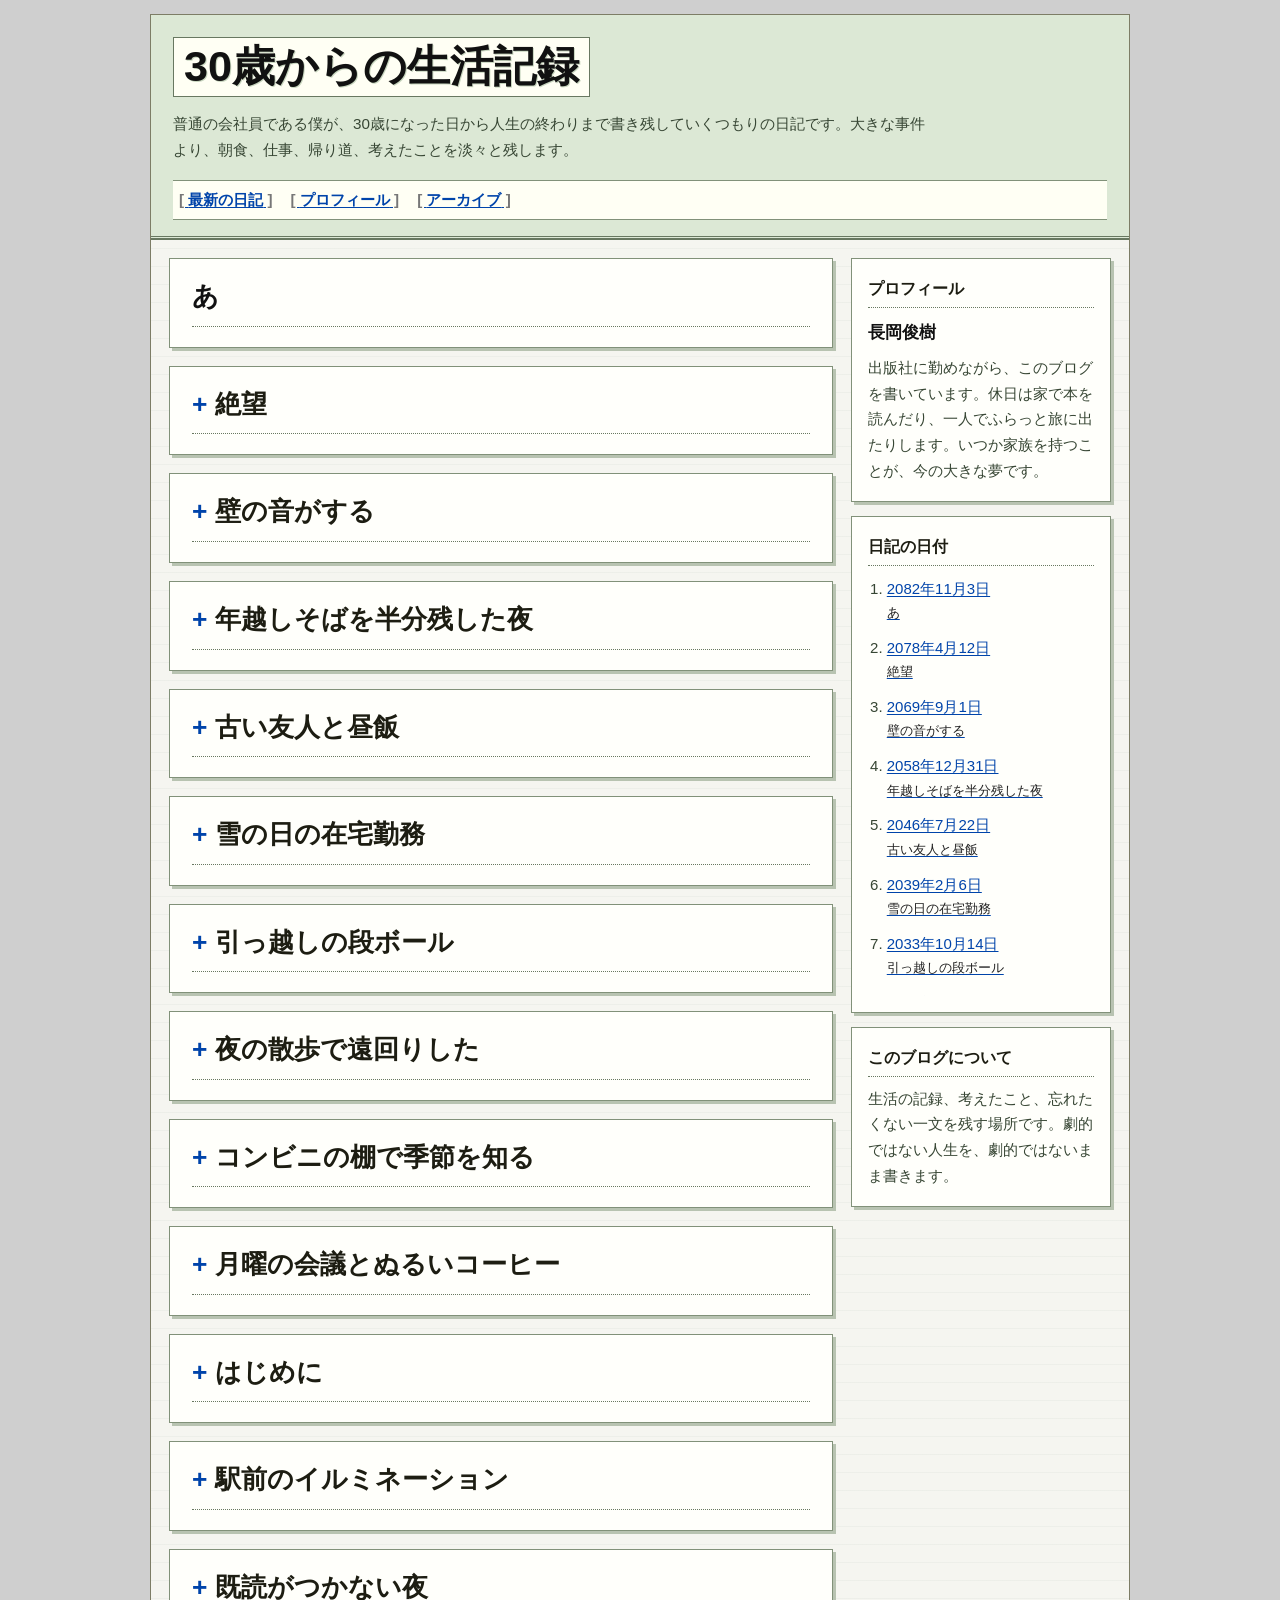
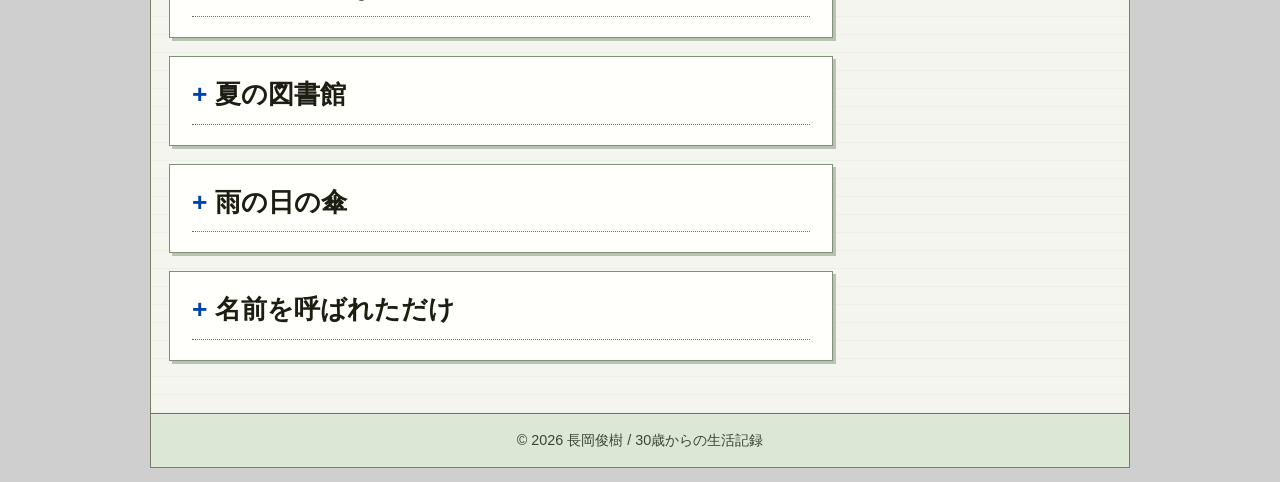
<file: index.html>
<!DOCTYPE html>
<html lang="ja">
<head>
  <meta charset="UTF-8">
  <meta name="viewport" content="width=device-width, initial-scale=1.0">
  <title>30歳からの生活記録</title>
  <style>
    :root {
      color-scheme: light;
      --bg: #f4f1eb;
      --paper: #fffdf8;
      --ink: #202020;
      --muted: #6f675d;
      --line: #ded6ca;
      --accent: #2f6f73;
      --accent-dark: #244e51;
    }

    * {
      box-sizing: border-box;
    }

    body {
      margin: 0;
      font-family: "Hiragino Kaku Gothic ProN", "Yu Gothic", Meiryo, Arial, sans-serif;
      line-height: 1.8;
      color: var(--ink);
      background: var(--bg);
    }

    a {
      color: var(--accent-dark);
      text-decoration-thickness: 1px;
      text-underline-offset: 4px;
    }

    .site-header {
      border-bottom: 1px solid var(--line);
      background: var(--paper);
    }

    .header-inner {
      max-width: 1080px;
      margin: 0 auto;
      padding: 40px 24px 32px;
    }

    .site-title {
      margin: 0;
      font-size: clamp(2rem, 5vw, 4rem);
      line-height: 1.15;
      letter-spacing: 0;
    }

    .site-description {
      max-width: 700px;
      margin: 16px 0 0;
      color: var(--muted);
      font-size: 1rem;
    }

    .nav {
      display: flex;
      flex-wrap: wrap;
      gap: 10px 18px;
      margin-top: 28px;
      font-size: 0.95rem;
    }

    .layout {
      display: grid;
      grid-template-columns: minmax(0, 1fr) 280px;
      gap: 32px;
      max-width: 1080px;
      margin: 0 auto;
      padding: 32px 24px 56px;
    }

    .post {
      margin-bottom: 24px;
      padding: 28px;
      border: 1px solid var(--line);
      border-radius: 8px;
      background: var(--paper);
      scroll-margin-top: 20px;
    }

    .post time {
      display: block;
      color: var(--muted);
      font-size: 0.9rem;
    }

    .post h2 {
      margin: 6px 0 14px;
      font-size: clamp(1.4rem, 3vw, 2rem);
      line-height: 1.35;
      letter-spacing: 0;
    }

    .post p {
      margin: 0 0 1em;
    }

    .post p:last-child {
      margin-bottom: 0;
    }

    .post-image {
      margin: 22px 0 0;
    }

    .post-image img {
      display: block;
      width: 100%;
      height: auto;
      border: 1px solid var(--line);
      border-radius: 8px;
      background: #1b1b1b;
    }

    .post-image figcaption {
      margin-top: 8px;
      color: var(--muted);
      font-size: 0.86rem;
    }

    .tag-list {
      display: flex;
      flex-wrap: wrap;
      gap: 8px;
      margin-top: 18px;
      padding: 0;
      list-style: none;
    }

    .tag-list li {
      padding: 3px 9px;
      border: 1px solid var(--line);
      border-radius: 999px;
      color: var(--muted);
      font-size: 0.82rem;
      background: #faf7f0;
    }

    .sidebar {
      align-self: start;
      position: sticky;
      top: 20px;
    }

    .side-section {
      margin-bottom: 18px;
      padding: 22px;
      border: 1px solid var(--line);
      border-radius: 8px;
      background: var(--paper);
    }

    .side-section h2 {
      margin: 0 0 12px;
      font-size: 1rem;
    }

    .profile-name {
      margin: 0 0 8px;
      font-weight: 700;
    }

    .small-text {
      margin: 0;
      color: var(--muted);
      font-size: 0.92rem;
    }

    .archive {
      margin: 0;
      max-height: min(56vh, 420px);
      overflow-y: auto;
      padding-left: 1.1em;
      padding-right: 8px;
      color: var(--muted);
      scrollbar-gutter: stable;
    }

    .archive li {
      margin-bottom: 8px;
    }

    .archive span {
      display: block;
      color: var(--ink);
      font-size: 0.86rem;
    }

    .site-footer {
      border-top: 1px solid var(--line);
      background: var(--paper);
    }

    .footer-inner {
      max-width: 1080px;
      margin: 0 auto;
      padding: 24px;
      color: var(--muted);
      font-size: 0.9rem;
    }

    @media (max-width: 820px) {
      .layout {
        grid-template-columns: 1fr;
      }

      .sidebar {
        position: static;
      }
    }

    @media (max-width: 560px) {
      .header-inner {
        padding: 32px 18px 24px;
      }

      .layout {
        padding: 24px 18px 40px;
      }

      .post,
      .side-section {
        padding: 20px;
      }
    }
  </style>
  <link rel="stylesheet" href="styles.css">
</head>
<body>
  <header class="site-header">
    <div class="header-inner">
      <h1 class="site-title">30歳からの生活記録</h1>
      <p class="site-description">
        普通の会社員である僕が、30歳になった日から人生の終わりまで書き残していくつもりの日記です。大きな事件より、朝食、仕事、帰り道、考えたことを淡々と残します。
      </p>
      <nav class="nav" aria-label="サイト内ナビゲーション">
        <a href="#latest">最新の日記</a>
        <a href="#profile">プロフィール</a>
        <a href="#archive">アーカイブ</a>
      </nav>
    </div>
  </header>

  <div class="layout">
    <main id="latest">
      <article class="post" id="diary-2082-11-03">
        <time datetime="2082-11-03">2082年11月3日</time>
        <h2 aria-label="無題"><a class="void-link" href="face.html">あ</a></h2>
        <p>
          ああああああああああああああ！
        </p>
        <p>
          やめてくれ。まだそこにいる。部屋の角ではない。胸の中でもない。画面の白いところにいる。消したいのに消えない。指が勝手に動く。僕はここにいる。いる。いる。いなくなる。いなくなる。いなくなる。
        </p>
        <p>
          30歳から書いてきた。朝食も、仕事も、帰り道も、ぜんぶ書けば残ると思っていた。違った。文字は残る。僕は残らない。文字だけがこちらを見ている。僕を置いて、僕のふりをして、いつまでもここにいる。
        </p>
        <p>
          いやだいやだいやだいやだいやだ。眠りたくない。目を閉じたら終わる。閉じなくても終わる。ああああああああああああああ！
        </p>
        <figure class="post-image">
          <img src="assets/final-night.svg" alt="暗い部屋で、死の直前の恐怖と孤独を表すベッドと窓の挿絵">
          <figcaption>最後の夜に残った、静かな恐怖。</figcaption>
        </figure>
        <ul class="tag-list" aria-label="タグ">
          <li>最後の日記</li>
          <li>恐怖</li>
          <li>記録</li>
        </ul>
      </article>

      <article class="post" id="diary-2078-04-12">
        <time datetime="2078-04-12">2078年4月12日</time>
        <h2>絶望</h2>
        <p>
          絶望。
        </p>
        <ul class="tag-list" aria-label="タグ">
          <li>病院</li>
          <li>桜</li>
          <li>老い</li>
        </ul>
      </article>

      <article class="post" id="diary-2069-09-01">
        <time datetime="2069-09-01">2069年9月1日</time>
        <h2>壁の音がする</h2>
        <p>
          朝の電車に乗らなくなってから、平日の音が変わった。ベランダで洗濯物を干していると、遠くで学校のチャイムが鳴る。そこまでは普通だった。普通だったはずだ。
        </p>
        <p>
          でも昼に味噌汁を温め直していたら、壁の奥で小さく何かが鳴った。時計ではない。水道でもない。あれは終わりが近づく音だと思った。思った瞬間、手が震えた。ああ、違う。違う。まだ違う。まだだ。
        </p>
        <ul class="tag-list" aria-label="タグ">
          <li>定年</li>
          <li>平日</li>
          <li>暮らし</li>
        </ul>
      </article>

      <article class="post" id="diary-2058-12-31">
        <time datetime="2058-12-31">2058年12月31日</time>
        <h2>年越しそばを半分残した夜</h2>
        <p>
          年越しそばを作ったが、半分で腹がいっぱいになった。若いころは大盛りを食べても足りなかったのに、こういうところで年齢を知る。
        </p>
        <p>
          テレビの音を小さくして、今年の日記を読み返した。仕事の愚痴、古い友人からの連絡、雨漏りの修理、靴を買った日。大きな一年ではなかった。でも、読み返すとちゃんと一年分の重さがある。
        </p>
        <p>
          その重さの下に、薄い黒い線が見えた。死ぬまで書く、と昔の僕は軽く書いている。死ぬまで。何度も読み返すうちに、その言葉だけがそばの器の底に沈んでいった。
        </p>
        <ul class="tag-list" aria-label="タグ">
          <li>大晦日</li>
          <li>食事</li>
          <li>一年</li>
        </ul>
      </article>

      <article class="post" id="diary-2046-07-22">
        <time datetime="2046-07-22">2046年7月22日</time>
        <h2>古い友人と昼飯</h2>
        <p>
          大学時代の友人と駅前の定食屋で昼飯を食べた。会うのは三年ぶりだったのに、話し始めると間が戻った。近況報告より、昔よく行った店がもうない話で盛り上がった。
        </p>
        <p>
          帰り道、友人の背中が少し丸くなっていることに気づいた。たぶん向こうも、僕に同じことを思っただろう。何も言わずに手を振った。
        </p>
        <p>
          駅のガラスに映った自分の顔が、思っていたより知らない人だった。笑っていたはずなのに、目だけが先に暗い場所へ行っている気がした。ほんの少しだけ、終わりという言葉が喉に触れた。
        </p>
        <ul class="tag-list" aria-label="タグ">
          <li>友人</li>
          <li>昼飯</li>
          <li>再会</li>
        </ul>
      </article>

      <article class="post" id="diary-2039-02-06">
        <time datetime="2039-02-06">2039年2月6日</time>
        <h2>雪の日の在宅勤務</h2>
        <p>
          朝から雪だった。窓の外が白いだけで、部屋の中の音まで吸い込まれたように静かになる。在宅勤務の画面越しに、同僚の家の窓にも同じ雪が映っていた。
        </p>
        <p>
          昼休みに近所を少し歩いた。誰かが先に踏んだ足跡をなぞってコンビニまで行った。買った肉まんが手の中で熱くて、それだけで今日は少し良い日になった。
        </p>
        <ul class="tag-list" aria-label="タグ">
          <li>雪</li>
          <li>在宅勤務</li>
          <li>冬</li>
        </ul>
      </article>

      <article class="post" id="diary-2033-10-14">
        <time datetime="2033-10-14">2033年10月14日</time>
        <h2>引っ越しの段ボール</h2>
        <p>
          引っ越しの荷ほどきをしていたら、昔のレシートが本の間から出てきた。2026年のコンビニのレシートで、買ったものはコーヒーとおにぎりだった。
        </p>
        <p>
          捨ててもいい紙なのに、しばらく見てしまった。何でもない日が、時間が経つと証拠みたいになる。だから日記を書いているのかもしれない。
        </p>
        <ul class="tag-list" aria-label="タグ">
          <li>引っ越し</li>
          <li>記憶</li>
          <li>レシート</li>
        </ul>
      </article>

      <article class="post" id="diary-2029-08-03">
        <time datetime="2029-08-03">2029年8月3日</time>
        <h2>夜の散歩で遠回りした</h2>
        <p>
          仕事が終わっても部屋に帰る気になれず、二駅分歩いた。夏の夜は暑いのに、昼より少しだけ人に優しい。自販機で水を買って、半分を一気に飲んだ。
        </p>
        <p>
          30代に慣れてきた気がする。何かを諦めたわけではないけれど、自分の速度がわかってきた。急がない日があっても、人生はすぐには崩れない。
        </p>
        <ul class="tag-list" aria-label="タグ">
          <li>散歩</li>
          <li>夏</li>
          <li>30代</li>
        </ul>
      </article>

      <article class="post" id="diary-2026-05-20">
        <time datetime="2026-05-20">2026年5月20日</time>
        <h2>コンビニの棚で季節を知る</h2>
        <p>
          朝、会社に行く前にコンビニへ寄った。冷たい麺の棚が広くなっていて、もう夏の入口なのだと気づいた。カレンダーより、こういう棚替えのほうが季節をはっきり教えてくれる。
        </p>
        <p>
          30歳になってから、時間を前より意識するようになった。焦るというより、今日のことを少しでも手元に置いておきたい感じがある。だからこの日記を始めた。
        </p>
        <ul class="tag-list" aria-label="タグ">
          <li>日常</li>
          <li>朝</li>
          <li>30歳</li>
        </ul>
      </article>

      <article class="post" id="diary-2026-05-18">
        <time datetime="2026-05-18">2026年5月18日</time>
        <h2>月曜の会議とぬるいコーヒー</h2>
        <p>
          午前中の会議は長かった。話している人も、聞いている人も、たぶん同じくらい疲れていた。机の上のコーヒーが気づいたらぬるくなっていて、それでも捨てるほどではないので飲み切った。
        </p>
        <p>
          帰りにスーパーで卵と豆腐を買った。特別なことは何もなかったが、こういう日を覚えていられる人でいたい。
        </p>
        <ul class="tag-list" aria-label="タグ">
          <li>仕事</li>
          <li>買い物</li>
        </ul>
      </article>

      <article class="post" id="diary-2026-05-15">
        <time datetime="2026-05-15">2026年5月15日</time>
        <h2>はじめに</h2>
        <p>
          30歳になった。何者かになった実感はない。昨日までの自分と同じように起きて、同じように歯を磨いて、同じ駅から電車に乗った。
        </p>
        <p>
          ただ、ここから先の時間を全部忘れてしまうのは惜しいと思った。死ぬまで続けられるかはわからない。でも、続けるつもりで始めることには意味がある気がする。
        </p>
        <ul class="tag-list" aria-label="タグ">
          <li>はじめに</li>
          <li>記録</li>
        </ul>
      </article>

      <article class="post" id="diary-2015-12-24">
        <time datetime="2015-12-24">2015年12月24日</time>
        <h2>駅前のイルミネーション</h2>
        <p>
          バイトの帰りに駅前を通ったら、イルミネーションの下で彼女が友達と笑っていた。話しかける理由を探したけれど、結局そのまま通り過ぎた。
        </p>
        <p>
          家に帰ってからも、あの笑い声だけが頭に残っている。好きだと認めると何かが壊れそうで、でも認めないままだと自分がどんどん薄くなる気がする。
        </p>
        <ul class="tag-list" aria-label="タグ">
          <li>19歳</li>
          <li>恋煩い</li>
          <li>冬</li>
        </ul>
      </article>

      <article class="post" id="diary-2015-10-07">
        <time datetime="2015-10-07">2015年10月7日</time>
        <h2>既読がつかない夜</h2>
        <p>
          昨日の夜に送ったメッセージに、まだ既読がつかない。授業中もスマホを伏せているのに、画面の中が気になって仕方なかった。
        </p>
        <p>
          返事が来ないだけで、こんなに自分の一日が相手に預けられてしまうとは思わなかった。情けない。でも、通知音が鳴るたびに息を止めてしまう。
        </p>
        <ul class="tag-list" aria-label="タグ">
          <li>19歳</li>
          <li>片思い</li>
          <li>夜</li>
        </ul>
      </article>

      <article class="post" id="diary-2015-08-19">
        <time datetime="2015-08-19">2015年8月19日</time>
        <h2>夏の図書館</h2>
        <p>
          図書館の窓際で、彼女が髪を耳にかけながらノートを取っていた。何を勉強しているのか聞きたかっただけなのに、声をかけるまでに十分くらいかかった。
        </p>
        <p>
          会話は三分も続かなかった。それでも帰り道、今日は何か特別なことがあったような気がした。たぶん、好きな人と少し話しただけで一日は変わる。
        </p>
        <ul class="tag-list" aria-label="タグ">
          <li>19歳</li>
          <li>図書館</li>
          <li>夏</li>
        </ul>
      </article>

      <article class="post" id="diary-2015-06-03">
        <time datetime="2015-06-03">2015年6月3日</time>
        <h2>雨の日の傘</h2>
        <p>
          帰り際に雨が強くなって、彼女が傘を持っていなかった。貸そうか迷っているうちに、別の友人が傘に入れていった。
        </p>
        <p>
          何も失っていないのに、胸の奥だけが負けたみたいに痛い。自分の遅さが嫌になる。好きなら好きで、もっと単純に動けたらいいのに。
        </p>
        <ul class="tag-list" aria-label="タグ">
          <li>19歳</li>
          <li>雨</li>
          <li>迷い</li>
        </ul>
      </article>

      <article class="post" id="diary-2015-04-11">
        <time datetime="2015-04-11">2015年4月11日</time>
        <h2>名前を呼ばれただけ</h2>
        <p>
          新しい講義の教室で、後ろから名前を呼ばれた。振り向くと彼女がいて、席が空いているか聞かれただけだった。
        </p>
        <p>
          それだけなのに、帰ってから何度も思い出している。声の高さとか、少し急いでいた感じとか。19歳の自分は、名前を呼ばれただけで一日を持っていかれる。
        </p>
        <ul class="tag-list" aria-label="タグ">
          <li>19歳</li>
          <li>春</li>
          <li>恋</li>
        </ul>
      </article>
    </main>

    <aside class="sidebar">
      <section class="side-section" id="profile">
        <h2>プロフィール</h2>
        <p class="profile-name">長岡俊樹</p>
        <p class="small-text">
          出版社に勤めながら、このブログを書いています。休日は家で本を読んだり、一人でふらっと旅に出たりします。いつか家族を持つことが、今の大きな夢です。
        </p>
      </section>

      <section class="side-section" id="archive">
        <h2>日記の日付</h2>
        <ol class="archive">
          <li><a href="#diary-2082-11-03">2082年11月3日<span>あ</span></a></li>
          <li><a href="#diary-2078-04-12">2078年4月12日<span>絶望</span></a></li>
          <li><a href="#diary-2069-09-01">2069年9月1日<span>壁の音がする</span></a></li>
          <li><a href="#diary-2058-12-31">2058年12月31日<span>年越しそばを半分残した夜</span></a></li>
          <li><a href="#diary-2046-07-22">2046年7月22日<span>古い友人と昼飯</span></a></li>
          <li><a href="#diary-2039-02-06">2039年2月6日<span>雪の日の在宅勤務</span></a></li>
          <li><a href="#diary-2033-10-14">2033年10月14日<span>引っ越しの段ボール</span></a></li>
          <li><a href="#diary-2029-08-03">2029年8月3日<span>夜の散歩で遠回りした</span></a></li>
          <li><a href="#diary-2026-05-20">2026年5月20日<span>コンビニの棚で季節を知る</span></a></li>
          <li><a href="#diary-2026-05-18">2026年5月18日<span>月曜の会議とぬるいコーヒー</span></a></li>
          <li><a href="#diary-2026-05-15">2026年5月15日<span>はじめに</span></a></li>
          <li><a href="#diary-2015-12-24">2015年12月24日<span>駅前のイルミネーション</span></a></li>
          <li><a href="#diary-2015-10-07">2015年10月7日<span>既読がつかない夜</span></a></li>
          <li><a href="#diary-2015-08-19">2015年8月19日<span>夏の図書館</span></a></li>
          <li><a href="#diary-2015-06-03">2015年6月3日<span>雨の日の傘</span></a></li>
          <li><a href="#diary-2015-04-11">2015年4月11日<span>名前を呼ばれただけ</span></a></li>
        </ol>
      </section>

      <section class="side-section">
        <h2>このブログについて</h2>
        <p class="small-text">
          生活の記録、考えたこと、忘れたくない一文を残す場所です。劇的ではない人生を、劇的ではないまま書きます。
        </p>
      </section>
    </aside>
  </div>

  <footer class="site-footer">
    <div class="footer-inner">
      <span>&copy; 2026 長岡俊樹 / 30歳からの生活記録</span>
    </div>
  </footer>
  <script>
    (() => {
      document.body.classList.add("diary-collapsed");

      const posts = document.querySelectorAll(".post");

      const setOpen = (post, open) => {
        const title = post.querySelector("h2");
        post.classList.toggle("is-open", open);
        if (title) {
          title.setAttribute("aria-expanded", String(open));
        }
      };

      posts.forEach((post) => {
        const title = post.querySelector("h2");
        if (!title) {
          return;
        }

        title.setAttribute("role", "button");
        title.setAttribute("tabindex", "0");
        title.setAttribute("aria-expanded", "false");

        title.addEventListener("click", (event) => {
          if (event.target.closest("a")) {
            return;
          }

          setOpen(post, !post.classList.contains("is-open"));
        });

        title.addEventListener("keydown", (event) => {
          if (event.key !== "Enter" && event.key !== " ") {
            return;
          }

          event.preventDefault();
          setOpen(post, !post.classList.contains("is-open"));
        });
      });

      const openFromHash = () => {
        if (!location.hash) {
          return;
        }

        const post = document.querySelector(location.hash);
        if (post && post.classList.contains("post")) {
          setOpen(post, true);
        }
      };

      document.querySelectorAll('.archive a[href^="#diary-"]').forEach((link) => {
        link.addEventListener("click", () => {
          const post = document.querySelector(link.getAttribute("href"));
          if (post) {
            setOpen(post, true);
          }
        });
      });

      openFromHash();
      window.addEventListener("hashchange", openFromHash);
    })();
  </script>
</body>
</html>
</file>
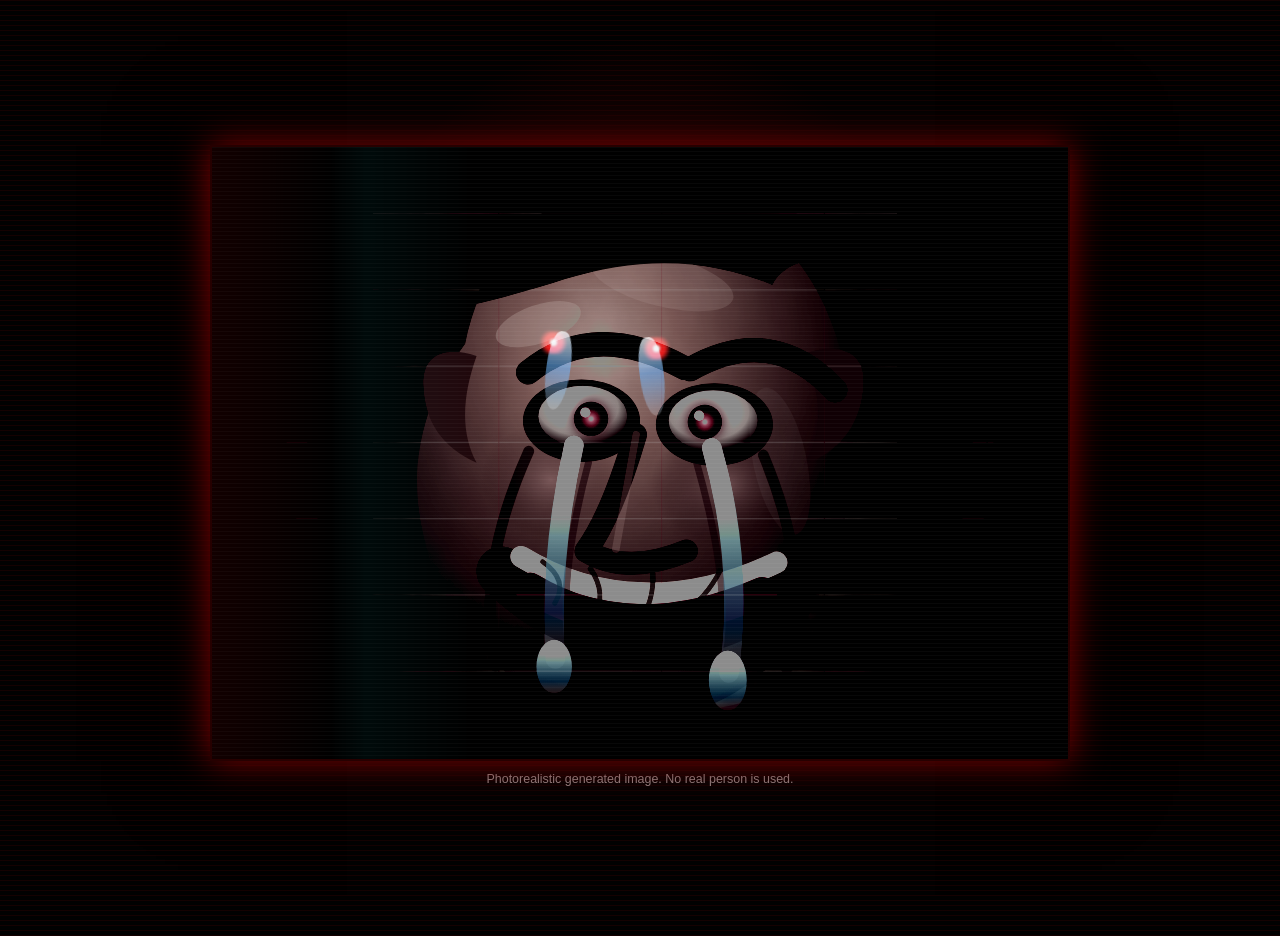
<file: face.html>
<!DOCTYPE html>
<html lang="ja">
<head>
  <meta charset="UTF-8">
  <meta name="viewport" content="width=device-width, initial-scale=1.0">
  <title>あ</title>
  <link rel="stylesheet" href="styles.css">
</head>
<body class="face-page">
  <main class="face-stage" aria-label="泣きながら笑っているように実写風生成された架空の高年男性の顔画像">
    <figure class="face-frame">
      <div class="face-photo-wrap">
        <img src="assets/generated-elderly-face.svg" alt="泣きながら笑っている架空の高年男性の実写風生成画像">
        <span class="tear tear-left" aria-hidden="true"></span>
        <span class="tear tear-right" aria-hidden="true"></span>
        <span class="fear-eye fear-eye-left" aria-hidden="true"></span>
        <span class="fear-eye fear-eye-right" aria-hidden="true"></span>
        <span class="face-noise" aria-hidden="true"></span>
      </div>
      <figcaption>
        Photorealistic generated image. No real person is used.
      </figcaption>
    </figure>
  </main>
</body>
</html>
</file>
<file: styles.css>
html {
  background: #cfcfcf;
}

body {
  max-width: 980px;
  margin: 14px auto;
  border: 1px solid #7d7d66;
  font-family: "MS PGothic", "ＭＳ Ｐゴシック", Osaka, "Hiragino Kaku Gothic ProN", sans-serif;
  font-size: 15px;
  line-height: 1.75;
  color: #222;
  background:
    repeating-linear-gradient(0deg, rgba(40, 80, 60, 0.04) 0 1px, transparent 1px 18px),
    #f5f5f0;
}

a {
  color: #0044aa;
  text-decoration: underline;
  text-underline-offset: 2px;
}

a:visited {
  color: #6b3fa0;
}

a:hover {
  color: #b00000;
  background: #fff6a8;
}

.site-header,
.site-footer {
  border-color: #687861;
  background: #dce8d5;
}

.header-inner,
.footer-inner,
.layout {
  max-width: none;
}

.header-inner {
  padding: 22px 22px 16px;
  border-bottom: 3px double #687861;
}

.site-title {
  display: inline-block;
  margin: 0 0 10px;
  padding: 4px 10px;
  border: 1px solid #687861;
  font-family: "MS PGothic", "ＭＳ Ｐゴシック", Osaka, sans-serif;
  font-size: clamp(1.7rem, 4vw, 2.7rem);
  font-weight: 700;
  color: #111;
  background: #fffff4;
  text-shadow: 1px 1px 0 #c8d6bf;
}

.site-description {
  max-width: 760px;
  margin-top: 4px;
  color: #374634;
  font-size: 0.95rem;
}

.nav {
  gap: 0;
  margin-top: 16px;
  padding: 6px;
  border-top: 1px solid #819179;
  border-bottom: 1px solid #819179;
  background: #fffff4;
}

.nav a {
  display: inline-block;
  margin-right: 18px;
  font-weight: 700;
}

.nav a::before {
  content: "[ ";
  color: #777;
}

.nav a::after {
  content: " ]";
  color: #777;
}

.layout {
  grid-template-columns: minmax(0, 1fr) 260px;
  gap: 18px;
  padding: 18px 18px 34px;
}

.post,
.side-section {
  border: 1px solid #819179;
  border-radius: 0;
  background: #fffffb;
  box-shadow: 3px 3px 0 #b8c3b1;
}

.post {
  margin-bottom: 18px;
  padding: 20px 22px;
}

.post time {
  display: inline-block;
  margin-bottom: 8px;
  padding: 1px 6px;
  border: 1px solid #9aa591;
  color: #374634;
  font-size: 0.86rem;
  background: #eef5e8;
}

.post h2,
.side-section h2 {
  border-bottom: 1px dotted #687861;
  font-family: "MS PGothic", "ＭＳ Ｐゴシック", Osaka, sans-serif;
  color: #1d1d12;
}

.post h2 {
  margin: 0 0 14px;
  padding-bottom: 5px;
  min-height: 1.8em;
  font-size: clamp(1.2rem, 2.5vw, 1.65rem);
}

.diary-collapsed .post:not(.is-open) > :not(h2) {
  display: none;
}

.diary-collapsed .post h2 {
  margin-bottom: 0;
  cursor: pointer;
}

.diary-collapsed .post h2::before {
  content: "+ ";
  color: #0044aa;
}

.diary-collapsed .post.is-open h2 {
  margin-bottom: 14px;
}

.diary-collapsed .post.is-open h2::before {
  content: "- ";
}

.diary-collapsed .post h2[aria-label="無題"]::before {
  content: "";
}

.void-link {
  display: inline-block;
  min-width: 1.2em;
  color: #111;
  text-decoration: none;
}

.void-link:hover,
.void-link:focus {
  color: #b00000;
  background: #fff6a8;
}

.diary-collapsed .post h2:focus {
  outline: 2px solid #0044aa;
  outline-offset: 3px;
  background: #fff6a8;
}

.post p {
  margin-bottom: 1.15em;
}

.post-image img {
  border: 1px solid #687861;
  border-radius: 0;
}

.post-image figcaption {
  color: #4b5846;
}

.tag-list {
  gap: 6px;
  margin-top: 16px;
}

.tag-list li {
  padding: 1px 7px;
  border: 1px solid #819179;
  border-radius: 0;
  color: #374634;
  background: #eef5e8;
}

.sidebar {
  top: 14px;
}

.side-section {
  margin-bottom: 14px;
  padding: 16px;
}

.side-section h2 {
  margin-bottom: 10px;
  padding: 0 0 4px;
  font-size: 1rem;
}

.profile-name {
  color: #111;
  font-size: 1.05rem;
}

.small-text,
.archive {
  color: #374634;
}

.archive {
  padding-left: 1.25em;
}

.archive li {
  margin-bottom: 10px;
}

.archive span {
  color: #222;
  font-size: 0.82rem;
}

.footer-inner {
  padding: 14px 22px;
  color: #374634;
  text-align: center;
}

@media (max-width: 820px) {
  body {
    margin: 0;
    border-right: 0;
    border-left: 0;
  }

  .layout {
    grid-template-columns: 1fr;
  }

  .sidebar {
    position: static;
  }
}

@media (max-width: 560px) {
  body {
    font-size: 14px;
  }

  .header-inner,
  .layout {
    padding-right: 12px;
    padding-left: 12px;
  }

  .post,
  .side-section {
    padding: 15px;
    box-shadow: 2px 2px 0 #b8c3b1;
  }

  .nav a {
    margin-right: 10px;
  }
}

.face-page {
  max-width: none;
  min-height: 100vh;
  margin: 0;
  border: 0;
  background:
    radial-gradient(circle at 50% 36%, rgba(120, 0, 0, 0.55), transparent 34%),
    repeating-linear-gradient(0deg, rgba(255, 0, 0, 0.08) 0 1px, transparent 1px 5px),
    #010101;
}

.face-stage {
  display: grid;
  min-height: 100vh;
  place-items: center;
  padding: 18px;
}

.face-frame {
  width: min(94vw, 860px);
  margin: 0;
}

.face-photo-wrap {
  position: relative;
  overflow: hidden;
  border: 2px solid #260000;
  background: #000;
  box-shadow:
    0 0 34px rgba(255, 0, 0, 0.5),
    0 0 90px rgba(0, 0, 0, 0.95);
}

.face-photo-wrap img {
  display: block;
  width: 100%;
  height: auto;
  filter: grayscale(0.75) contrast(1.9) brightness(0.55) saturate(1.9) hue-rotate(-18deg);
  transform: scale(1.04);
}

.tear {
  position: absolute;
  width: 2.8%;
  height: 13%;
  border-radius: 55% 55% 65% 65%;
  background: linear-gradient(
    180deg,
    rgba(255, 255, 255, 0.85),
    rgba(105, 180, 255, 0.68) 45%,
    rgba(255, 255, 255, 0.25)
  );
  filter: blur(0.5px);
  opacity: 0.85;
}

.tear-left {
  top: 30%;
  left: 39%;
  transform: rotate(8deg);
}

.tear-right {
  top: 31%;
  left: 50%;
  transform: rotate(-7deg);
}

.fear-eye {
  position: absolute;
  width: 3.8%;
  height: 3.8%;
  border-radius: 999px;
  background: radial-gradient(circle, #fff 0 17%, #ff1f1f 20% 42%, rgba(255, 0, 0, 0) 70%);
  filter: blur(1px);
  mix-blend-mode: screen;
  opacity: 0.9;
}

.fear-eye-left {
  top: 30%;
  left: 38%;
}

.fear-eye-right {
  top: 31%;
  left: 50%;
}

.face-noise {
  position: absolute;
  inset: 0;
  background:
    linear-gradient(90deg, rgba(255, 0, 0, 0.18), transparent 14%, rgba(0, 255, 255, 0.1) 18%, transparent 30%),
    repeating-linear-gradient(180deg, rgba(255, 255, 255, 0.08) 0 1px, transparent 1px 4px);
  mix-blend-mode: screen;
  opacity: 0.38;
  pointer-events: none;
}

.face-frame figcaption {
  margin-top: 8px;
  color: #c6b6b6;
  font-size: 0.78rem;
  text-align: center;
}
</file>
